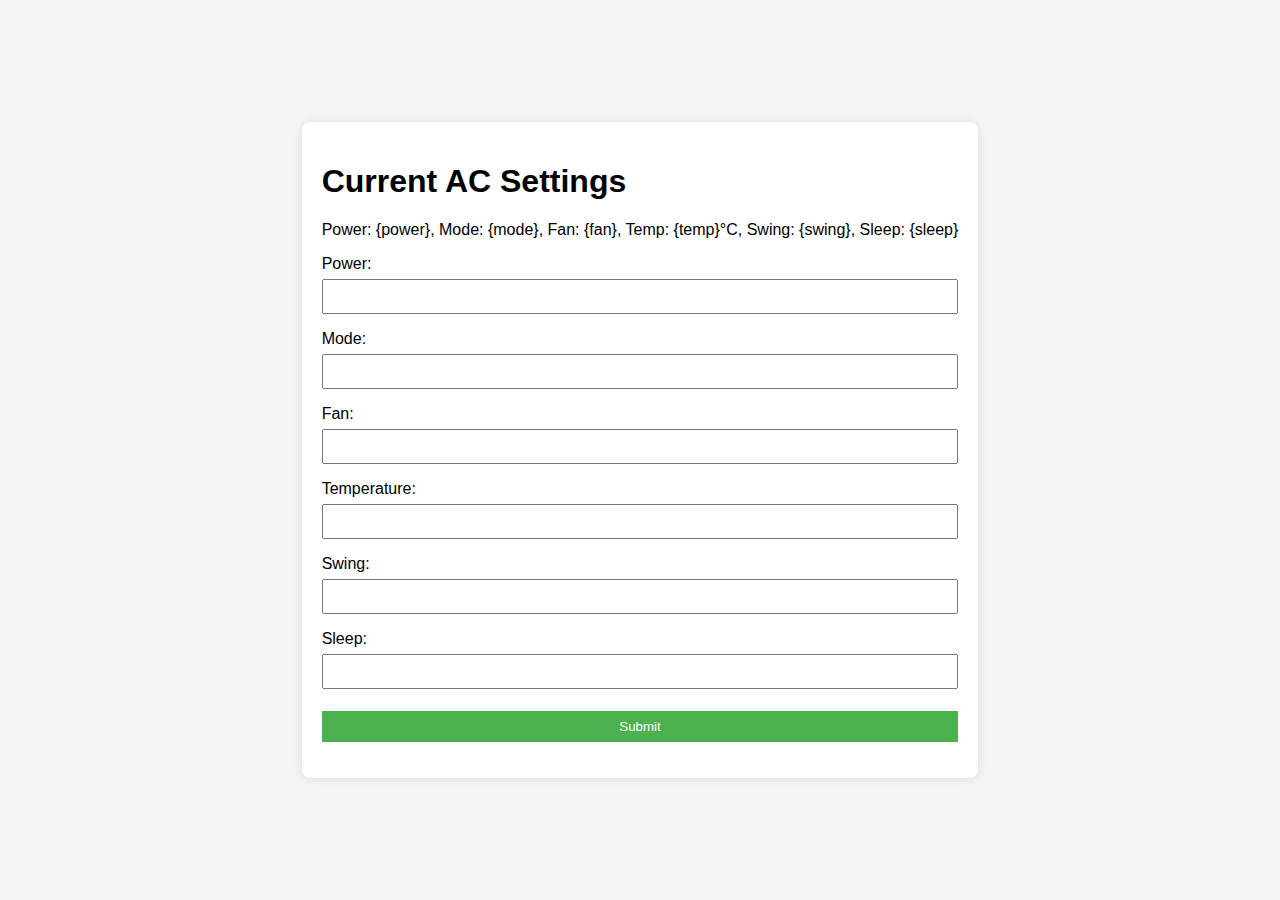
<file: ESP32 - IR remote/html/settings.html>
<!DOCTYPE html>
<html lang="en">
<head>
<meta charset="UTF-8">
<title>AC Settings</title>
<style>
    body {
        font-family: Arial, sans-serif;
        background: #f4f4f4;
        display: flex;
        justify-content: center;
        align-items: center;
        height: 100vh;
        margin: 0;
    }
    form {
        background: white;
        padding: 20px;
        border-radius: 8px;
        box-shadow: 0 0 10px rgba(0,0,0,0.1);
    }
    input[type="text"], input[type="submit"] {
        width: 100%;
        padding: 8px;
        margin-top: 6px;
        margin-bottom: 16px;
        box-sizing: border-box; /* Includes padding and border in the element's width and height */
    }
    input[type="submit"] {
        background-color: #4CAF50;
        color: white;
        border: none;
        cursor: pointer;
    }
    input[type="submit"]:hover {
        opacity: 0.9;
    }
</style>
</head>
<body>
    <form action="/set" method="post">
        <h1>Current AC Settings</h1>
        <p>
            Power: {power}, Mode: {mode}, Fan: {fan}, Temp: {temp}°C, Swing: {swing}, Sleep: {sleep}
        </p>
        <label for="power">Power:</label>
        <input type="text" id="power" name="power"><br>
        <label for="mode">Mode:</label>
        <input type="text" id="mode" name="mode"><br>
        <label for="fan">Fan:</label>
        <input type="text" id="fan" name="fan"><br>
        <label for="temperature">Temperature:</label>
        <input type="text" id="temperature" name="temperature"><br>
        <label for="swing">Swing:</label>
        <input type="text" id="swing" name="swing"><br>
        <label for="sleep">Sleep:</label>
        <input type="text" id="sleep" name="sleep"><br>
        <input type="submit" value="Submit">
    </form>
</body>
<script>
document.querySelector('form').onsubmit = function(e) {
    if (!document.getElementById('power').value) {
        alert('Please enter power settings');
        e.preventDefault(); // Prevent form submission if power is empty
    }
};
</script>
</body>
</html>
</file>
